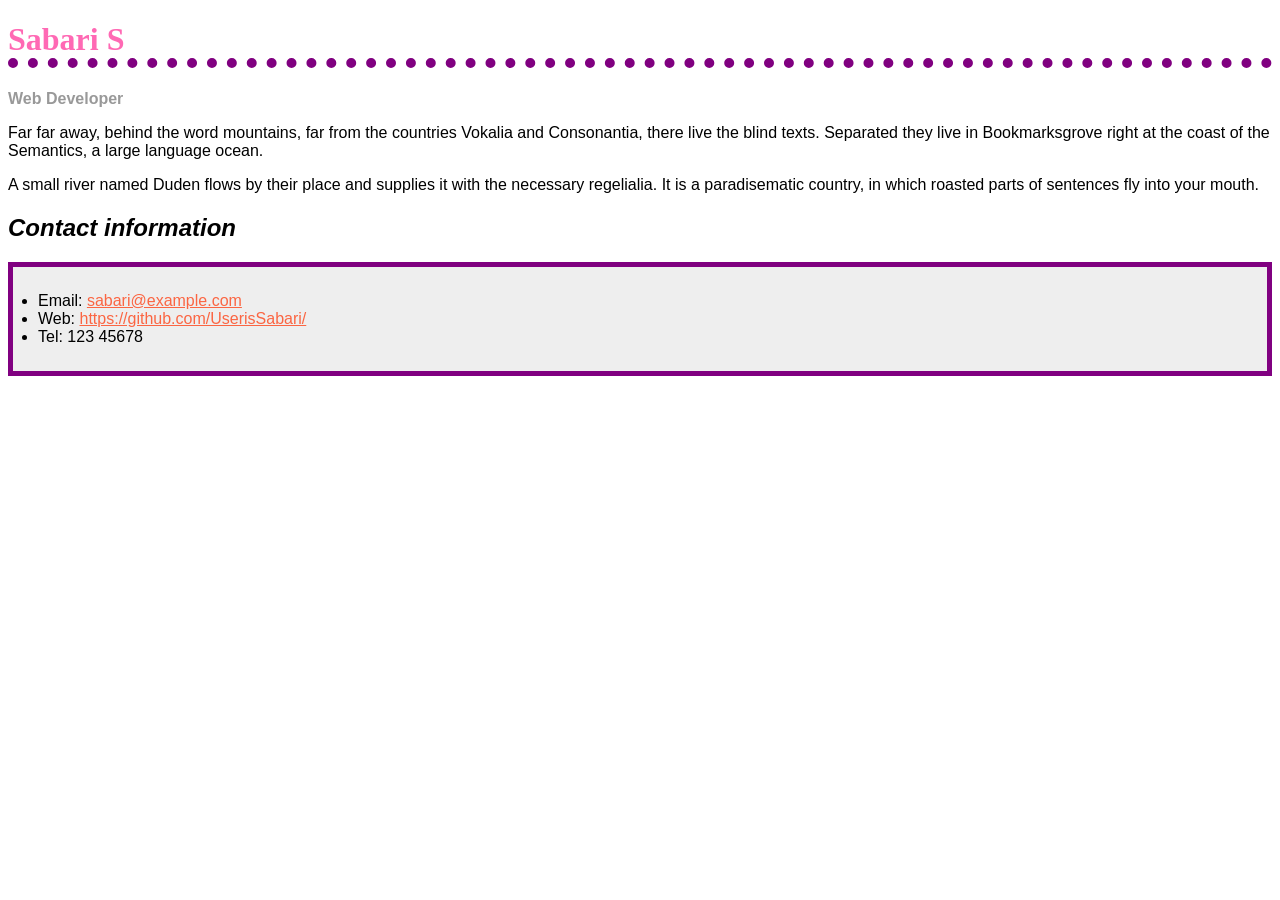
<file: index.html>
<!DOCTYPE html>
<html lang="en">
<head>
    <meta charset="UTF-8">
    <meta name="viewport" content="width= , initial-scale=1.0">
    <title>Sample Bio</title>
    <link rel="stylesheet" href="style.css">
</head>
<body>
  <h1>Sabari S</h1>
<div class="job-title">Web Developer</div>
<p>
  Far far away, behind the word mountains, far from the countries Vokalia and
  Consonantia, there live the blind texts. Separated they live in Bookmarksgrove
  right at the coast of the Semantics, a large language ocean.
</p>

<p>
  A small river named Duden flows by their place and supplies it with the
  necessary regelialia. It is a paradisematic country, in which roasted parts of
  sentences fly into your mouth.
</p>

<h2>Contact information</h2>

<ul>
  <li>Email: <a href="mailto:sabari@example.com">sabari@example.com</a></li>
  <li>Web: <a href="https://github.com/UserisSabari/">https://github.com/UserisSabari/</a></li>
  <li>Tel: 123 45678</li>
</ul>

</body>
</html>
</file>
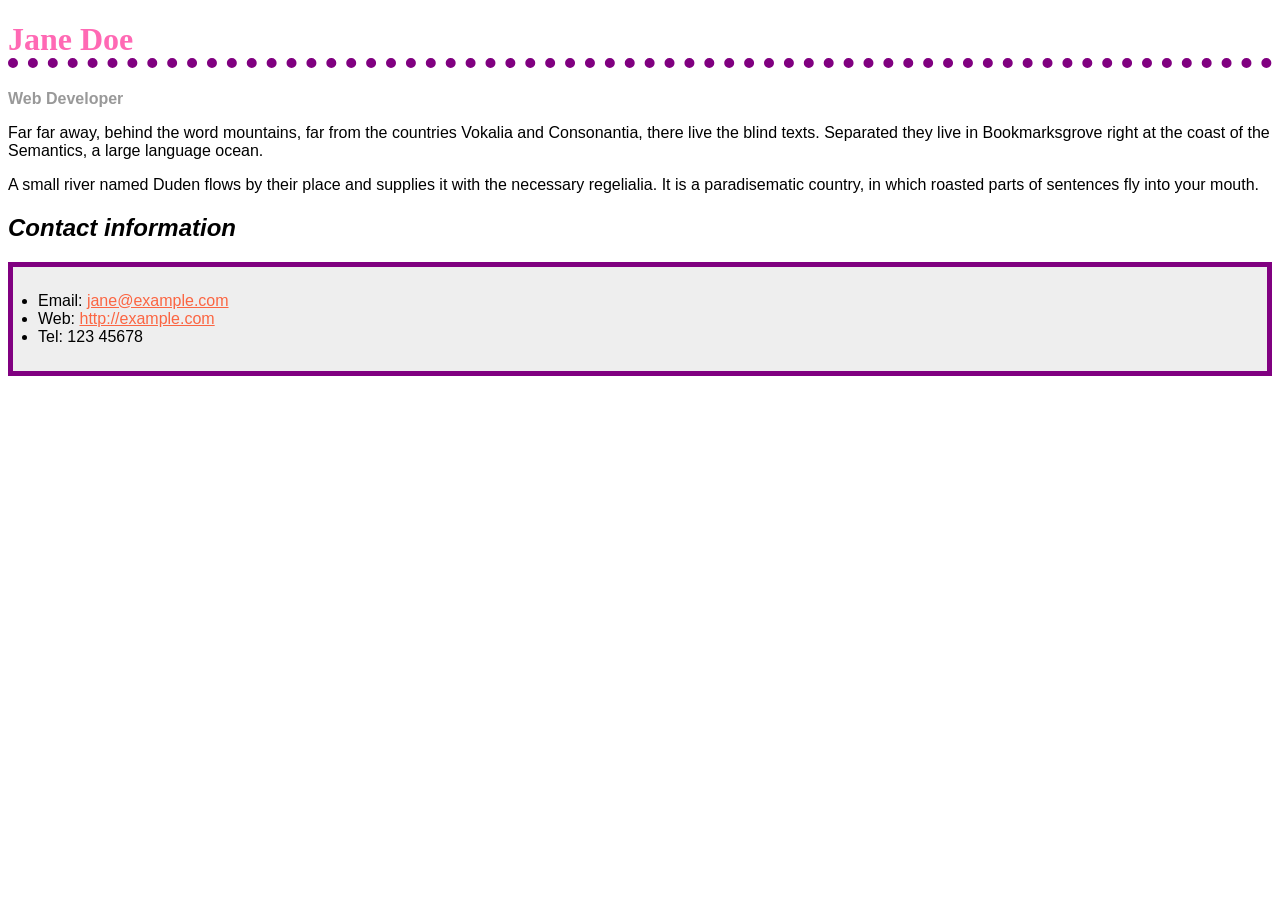
<file: Bio.html>
<!DOCTYPE html>
<html lang="en">
<head>
    <meta charset="UTF-8">
    <meta name="viewport" content="width= , initial-scale=1.0">
    <title>Document</title>
    <link rel="stylesheet" href="style.css">
</head>
<body>
  <h1>Jane Doe</h1>
<div class="job-title">Web Developer</div>
<p>
  Far far away, behind the word mountains, far from the countries Vokalia and
  Consonantia, there live the blind texts. Separated they live in Bookmarksgrove
  right at the coast of the Semantics, a large language ocean.
</p>

<p>
  A small river named Duden flows by their place and supplies it with the
  necessary regelialia. It is a paradisematic country, in which roasted parts of
  sentences fly into your mouth.
</p>

<h2>Contact information</h2>

<ul>
  <li>Email: <a href="mailto:jane@example.com">jane@example.com</a></li>
  <li>Web: <a href="http://example.com">http://example.com</a></li>
  <li>Tel: 123 45678</li>
</ul>

</body>
</html>
</file>
<file: style.css>
body {
    font-family: Arial, Helvetica, sans-serif;
  }
  
  h1 {
    color: hotpink;
    font-size: 2em;
    font-family: Georgia, "Times New Roman", Times, serif;
    border-bottom: 10px dotted purple;
  }
  
  h2 {
    font-size: 1.5em;
    font-style: italic;
  }
  
  .job-title {
    color: #999999;
    font-weight: bold;
  }

  ul{
    background-color: #eeeeee;
    border: 5px solid purple;
    padding: 25px; 
  }
  
  a:link,
  a:visited {
    color: #fb6542;
  }
  
  a:hover {
    text-decoration: none;
    color: green;

  }
</file>
